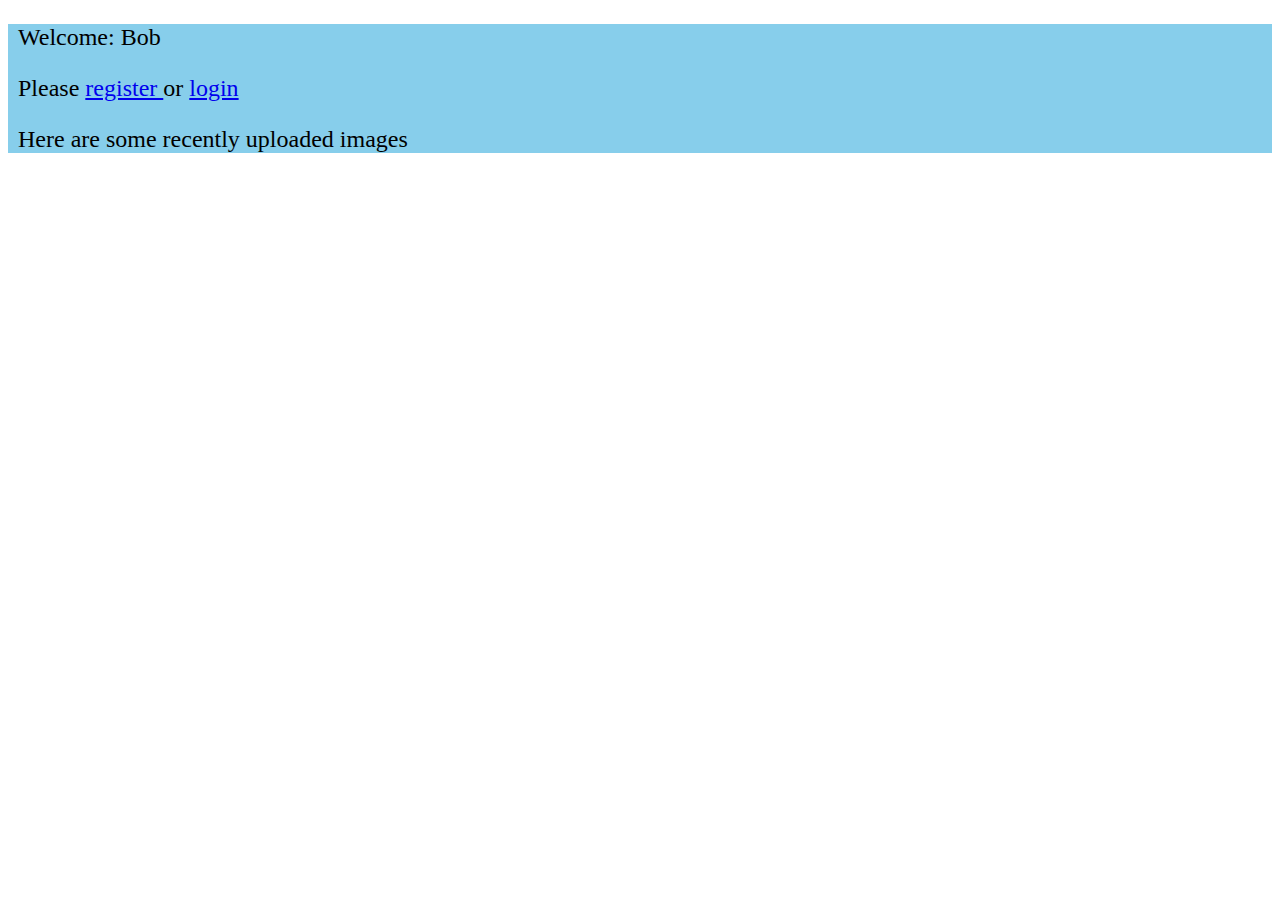
<file: src/main/resources/templates/index.html>
<!DOCTYPE html>
<html lang="en" xmlns:th="http://www.thymeleaf.org" xmlns:sec="www.thymeleaf.org/thymeleaf-extras-springsecurity4">
<head>
    <meta charset="UTF-8"/>

    <th:block th:replace="fragments/bootstrapheader :: bootstrap"></th:block>

    <title>Home</title>

</head>
<body>
<style>
    p {
        margin-left: 10px;
    }
    .myJumbotron {
        background-color:skyblue;
        font-size:150%;
    }


</style>
<div th:replace="fragments/bootstrapheader :: jquery"></div>
<div th:replace="fragments/navbar :: navbar"></div>
<div class = "col-md-10 col-md-offset-1">
    <div class="jumbotron myJumbotron">
        <p sec:authorize="isAuthenticated()">
          Welcome: <span sec:authentication="name">Bob</span>
        </p>
        <p sec:authorize="isAnonymous()">
            Please
            <a href = "/register">register </a>
             or
            <a href = "/login">login</a>
        </p>
        <p>Here are some recently uploaded images</p>
    </div>
</div>
<div class="row">
    <th:block th:each="image: ${imageList}">
        <div class="col-md-3">
            <br/>
            <br/>
            <i class = "size150 pe-7s-user"></i><a class = "size150" th:href = "@{'/userimages/' +${image.user.id}}" size = "14" th:text = "${image.user.name}"></a>
            <br/>
            <i class = "size150 pe-7s-like" size = "13" th:text = "${image.likesCount()}"></i>
            <i class = "tabsmall size150 pe-7s-comment" size = "13" th:text = "${image.commentCount()}"></i>
            <br/>
            <a th:href="@{'/view/' + ${image.id}}" th:utext="${image.imgsrc}"></a>
        </div>
    </th:block>
</div>
</body>
</html>
</file>
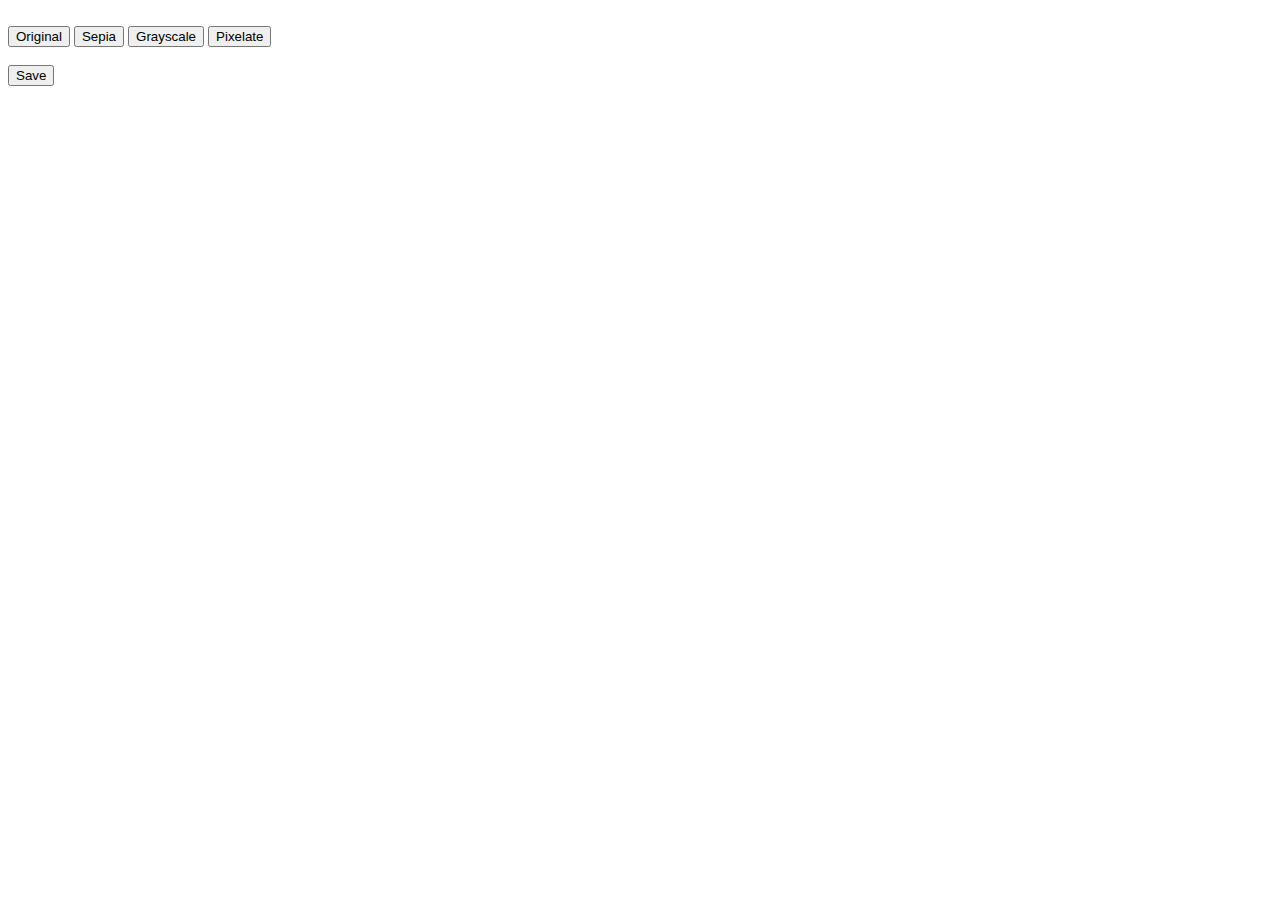
<file: src/main/resources/templates/filter.html>
<!DOCTYPE html>
<html xmlns="http://www.w3.org/1999/xhtml" xmlns:th="http://www.thymeleaf.org">
<head>

    <th:block th:replace="fragments/bootstrapheader :: bootstrap"></th:block>
</head>
<body>
<th:block th:replace="fragments/bootstrapheader :: jquery"></th:block>
<div th:replace="fragments/navbar :: navbar"></div>
<div class = "container" >
    <div id = "filter"><th:block th:utext="${original}"> </th:block></div>
    <br/>
    <button type="button" class="btn btn-primary" onclick="original()" id = "origin">Original</button>
    <button type="button" class="btn btn-primary" onclick="sepia()" id = "sepia">Sepia</button>
    <button type="button" class="btn btn-primary" onclick="bw()" id = "bw">Grayscale</button>
    <button type="button" class="btn btn-primary" onclick="pixelate()" id = "pixelate">Pixelate</button>
    <br/>
    <br/>
    <button type="button" class="btn btn-round btn-info" data-toggle="morphing" data-rotation-color="azure" onclick="saveFilter()">Save</button>
</div>


<script  th:inline="javascript">
    /*<![CDATA[*/
    var filterType = "original";
    function original() {
        document.getElementById("filter").innerHTML = [[${original}]];
        document.getElementById("origin").className = "btn btn-primary btn-fill";
        document.getElementById("sepia").className = "btn btn-primary";
        document.getElementById("bw").className = "btn btn-primary";
        document.getElementById("pixelate").className = "btn btn-primary";
        filterType = "original";
    }
    function sepia() {
        document.getElementById("filter").innerHTML = [[${sepiaUrl}]];
        document.getElementById("origin").className = "btn btn-primary";
        document.getElementById("sepia").className = "btn btn-primary btn-fill";
        document.getElementById("bw").className = "btn btn-primary";
        document.getElementById("pixelate").className = "btn btn-primary";
        filterType = "sepia";
    }
    function bw() {
        document.getElementById("filter").innerHTML = [[${bwUrl}]];
        document.getElementById("origin").className = "btn btn-primary";
        document.getElementById("sepia").className = "btn btn-primary";
        document.getElementById("bw").className = "btn btn-primary btn-fill";
        document.getElementById("pixelate").className = "btn btn-primary";
        filterType = "bw";
    }
    function pixelate() {
        document.getElementById("filter").innerHTML = [[${pixelateUrl}]];
        document.getElementById("origin").className = "btn btn-primary";
        document.getElementById("sepia").className = "btn btn-primary";
        document.getElementById("bw").className = "btn btn-primary";
        document.getElementById("pixelate").className = "btn btn-primary btn-fill";
        filterType = "pixelate";
    }
    function saveFilter(){
        window.location.href = "/savefilter/"+[[${imageId}]]+"/"+filterType;
    }
    /*]]>*/
    </script>

</body>
</html>
</file>
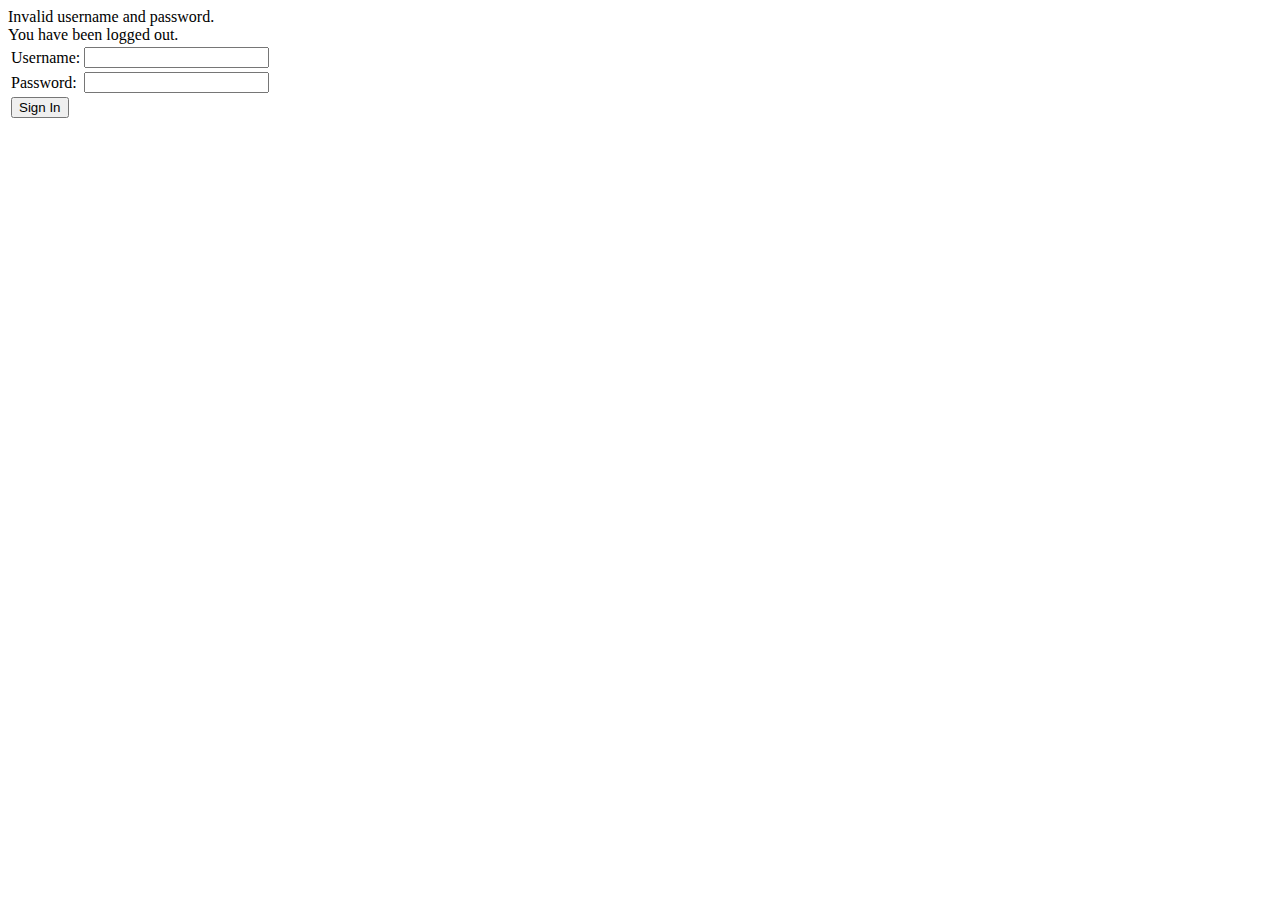
<file: src/main/resources/templates/login.html>
<!DOCTYPE html>
<html xmlns="http://www.w3.org/1999/xhtml" xmlns:th="http://www.thymeleaf.org"
xmlns:sec="http://www.thymeleaf.org/thymeleaf-extras-springsecurity3">
<head>

    <th:block th:replace="fragments/bootstrapheader :: bootstrap"></th:block>
</head>
<body>
<th:block th:replace="fragments/bootstrapheader :: jquery"></th:block>
    <div th:replace="fragments/navbar :: navbar"></div>
    <div class="wrapper">
        <div class="container">
    <div th:if="${param.error}">
    Invalid username and password.
    </div>
    <div th:if="${param.logout}">
    You have been logged out.
    </div>

        <form th:action="@{/login}" method="post">
            <table>
                    <tr>
                        <td> Username: </td>

                        <td><div th:class="(${param.error}) ? 'form-group has-error has-feedback': 'form-group'">
                                <input type="text" name="username"  class="form-control"/>
                            </div></td>
                    </tr>
                    <tr>
                        <td> Password:</td>
                        <td><div th:class="(${param.error}) ? 'form-group has-error has-feedback': 'form-group'">
                            <input type="password" name="password"  class="form-control"/>
                        </div></td>
                    </tr>

            <tr>
                <td><div>
                <button type="submit" class="btn btn-round btn-info" data-toggle="morphing" data-rotation-color="azure" value="Sign In">Sign In</button>
            </div></td>
            </tr>
            </table>
        </form>
    </div>
    </div>
</body>
</html>
</file>
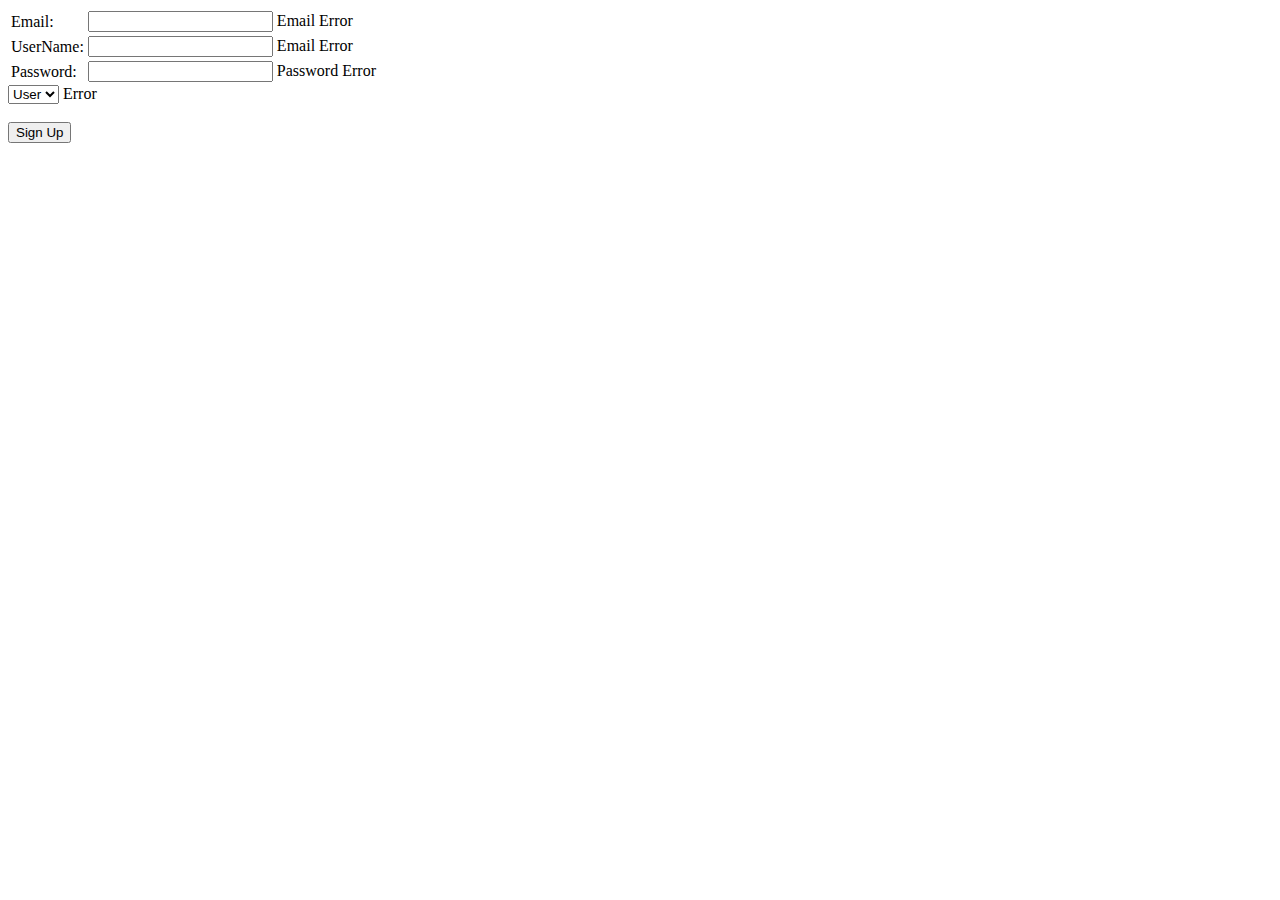
<file: src/main/resources/templates/register.html>
<!DOCTYPE html>
<html lang="en" xmlns:th="www.thymeleaf.org">
<head>

    <th:block th:replace="fragments/bootstrapheader :: bootstrap"></th:block>
    <title>Title</title>
</head>
<body>
<div th:replace="fragments/bootstrapheader :: jquery"></div>
<div th:replace="fragments/navbar :: navbar"></div>
<div class= "col-md-4 col-md-offset-1">
    <form autocomplete = "off" th:action="@{/register}" th:object="${user}" method="post">
        <table>
            <tr>
                <td> Email: </td>
                <td><div th:class="(${#fields.hasErrors('email')}) ? 'form-group has-error has-feedback': 'form-group'">
                    <input type="email" name="email"  class="form-control" th:field="*{email}"/>
                    <span th:if="${#fields.hasErrors('email')}" th:errors="*{email}">Email Error</span>
                </div></td>
            </tr>
            <tr>
                <td> UserName:</td>
                <td><div th:class="(${#fields.hasErrors('name')}) ? 'form-group has-error has-feedback': 'form-group'">
                    <input type="text" name="name"  class="form-control" th:field="*{name}"/>
                    <span th:if="${#fields.hasErrors('email')}" th:errors="*{email}">Email Error</span>
                </div></td>
            </tr>
            <tr>
                <td> Password:</td>
                <td><div th:class="(${#fields.hasErrors('password')}) ? 'form-group has-error has-feedback': 'form-group'">
                    <input type="password" name="password"  class="form-control" th:field="*{password}"/>
                    <span th:if="${#fields.hasErrors('password')}" th:errors="*{password}">Password Error</span>
                </div></td>
            </tr>
        </table>

        <select class="selectpicker" data-style="form-control" data-width="25%" title = "Choose Account Type" th:field = "*{authority}">

            <option value="USER">User</option>
        </select>
        <span th:if="${#fields.hasErrors('authority')}" th:errors="*{authority}">Error</span>
        <br/>
        <br/>
        <div class= "col-md-3">
            <button type="submit" class="btn btn-round btn-info" data-toggle="morphing" data-rotation-color="azure" value="Sign Up">Sign Up</button>
        </div>
    </form>
</div>
</body>
</html>
</file>
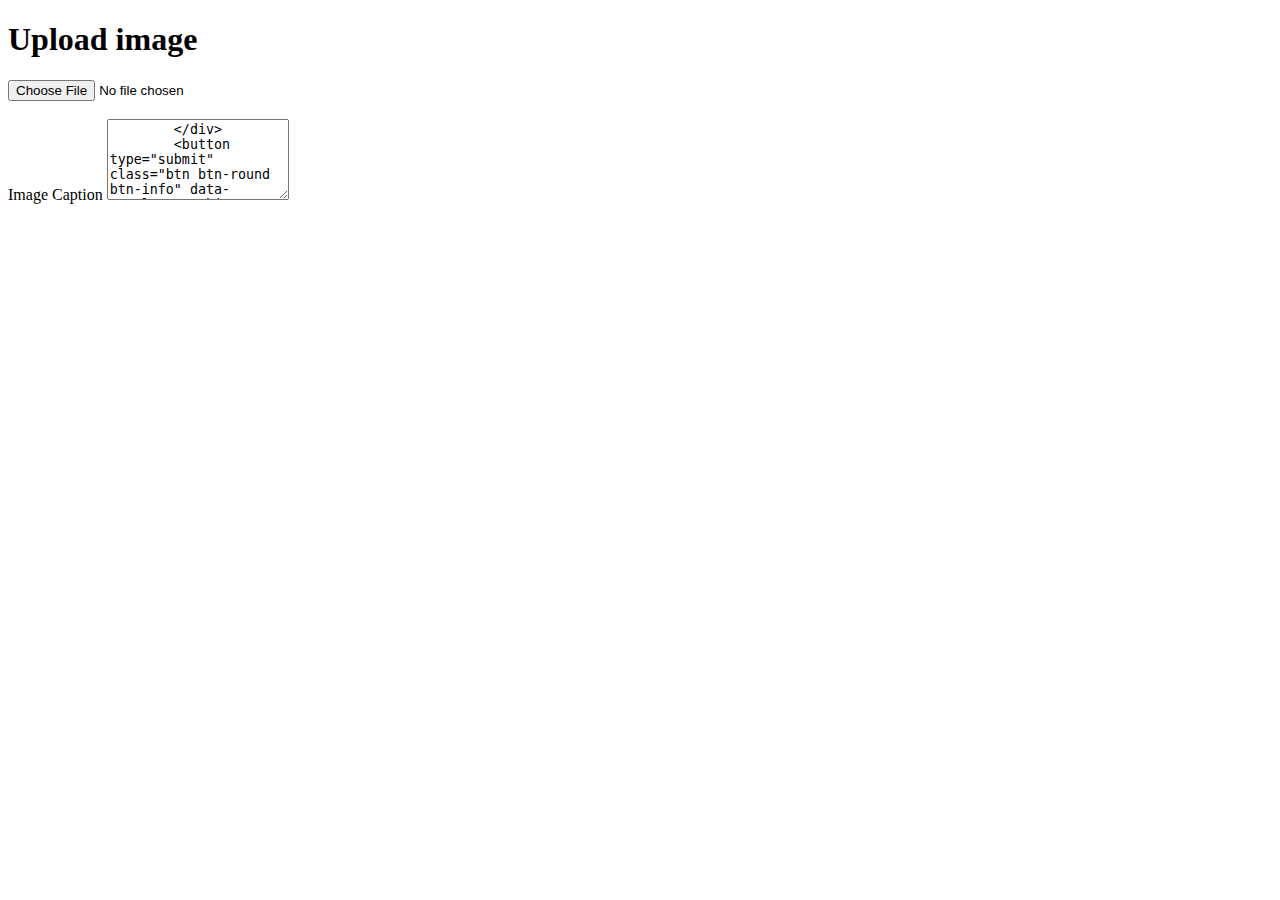
<file: src/main/resources/templates/upload.html>
<!DOCTYPE html>
<html lang="en" xmlns:th="www.thymeleaf.org" xmlns:sec="www.thymeleaf.org/extras/spring-security">
<head>
    <title>Upload</title>
    <th:block th:replace="base :: bootstrap"></th:block>

</head>
<body>
<div th:replace="fragments/navbar :: navbar"></div>

<div class="container">
    <h1>Upload image</h1>
    <form th:object="${image}" method="POST" action="/upload" enctype="multipart/form-data">
        <input type="file" name="file"/><br/><br/>
        <div class="form-group" style = "width:400px">
            <label for="caption">Image Caption</label>
            <textarea class="form-control" rows="5" id="caption" name = "caption" th:field="*{caption}"/>
        </div>
        <button type="submit" class="btn btn-round btn-info" data-toggle="morphing" data-rotation-color="azure">Upload</button>
    </form>
    <div th:if="${message}">
        <h2 th:text="${message}"/><br/><br/>
    </div>

<th:block th:replace="fragments/bootstrapheader :: jquery"></th:block>


</body>
</html>
</file>
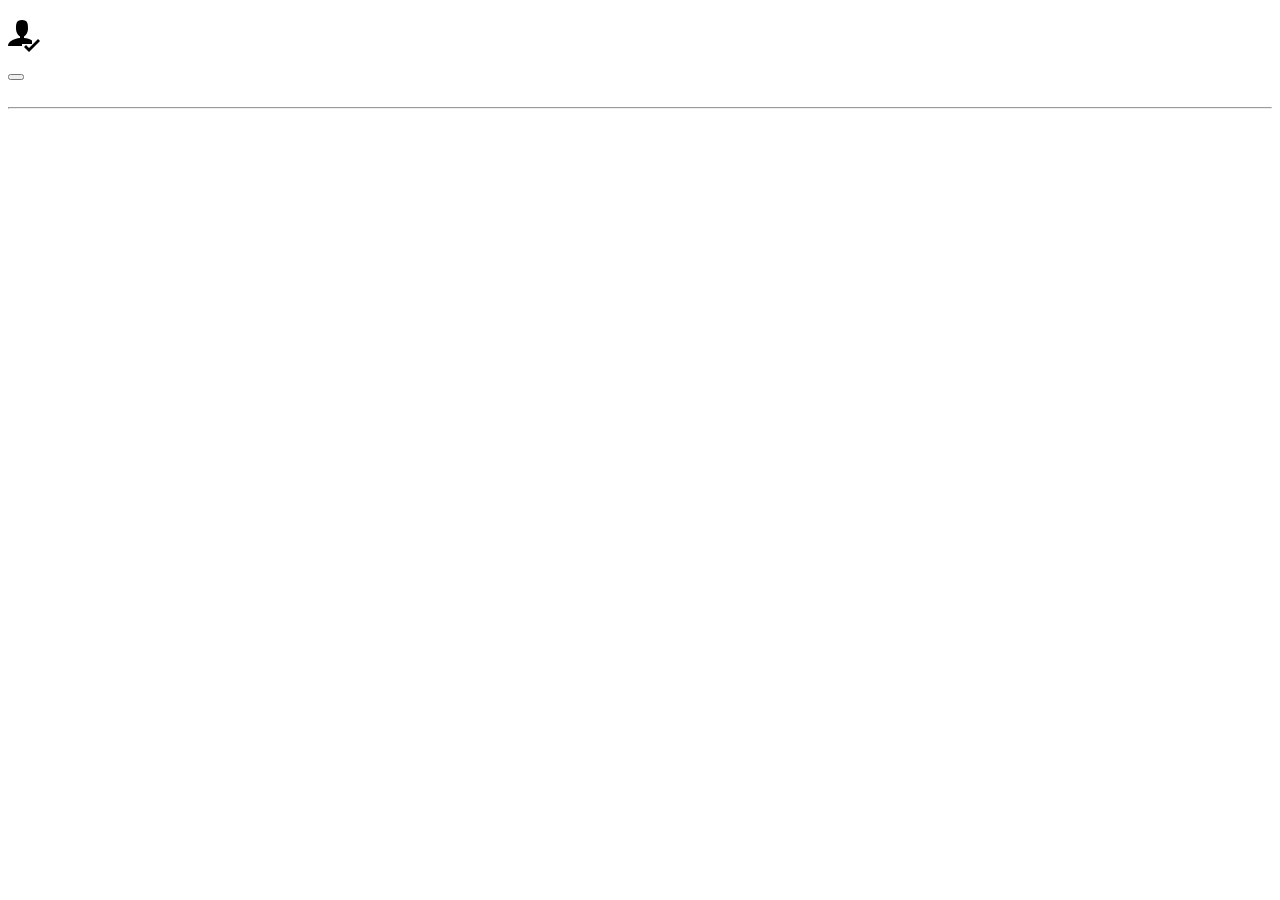
<file: src/main/resources/templates/userimages.html>
<!DOCTYPE html>
<html lang="en" xmlns:th="http://www.thymeleaf.org">
<head>
    <th:block th:replace="fragments/bootstrapheader :: bootstrap"></th:block>
</head>
<body>
<th:block th:replace="fragments/bootstrapheader :: jquery"></th:block>
<div th:replace="fragments/navbar :: navbar"></div>
<div class="row">
    <div class = "col-md-6 col-md-offset-1">
        <font size="16" th:text = "${user.name}"></font>
        <svg th:if="${followButton} == 'Click to Unfollow'" width="32" height="32" viewBox="0 0 32 32" id = "user" >
            <path class = "icon-blue" d="M30 19l-9 9-3-3-2 2 5 5 11-11z"></path>
            <path class = "icon-blue" d="M14 24h10v-3.598c-2.101-1.225-4.885-2.066-8-2.321v-1.649c2.203-1.242 4-4.337 4-7.432 0-4.971 0-9-6-9s-6 4.029-6 9c0 3.096 1.797 6.191 4 7.432v1.649c-6.784 0.555-12 3.888-12 7.918h14v-2z"></path>
        </svg>
        <br/>
        <button type="button" class="btn btn-primary" onclick="follow()" id = "followBUtton" th:text = "${followButton}"></button>
    </div></div>
<br/>
<hr/>

<div class="row">
    <th:block th:each="image: ${imageList}">
        <div class="col-md-3">
            <br/>
            <br/>
            <i class = "size150 pe-7s-like" size = "13" th:text = "${image.likesCount()}"></i>
            <i class = "tabsmall size150 pe-7s-comment" size = "13" th:text = "${image.commentCount()}"></i>
            <br/>
            <a th:href="@{'/view/' + ${image.id}}" th:utext="${image.imgsrc}"></a>
        </div>
    </th:block>
</div>

<script  th:inline="javascript">
    /*<![CDATA[*/

    function follow() {
        window.location.href = "/followfromuser/"+[[${user.id}]];
    }
    /*]]>*/
</script>
</body>
</html>
</file>
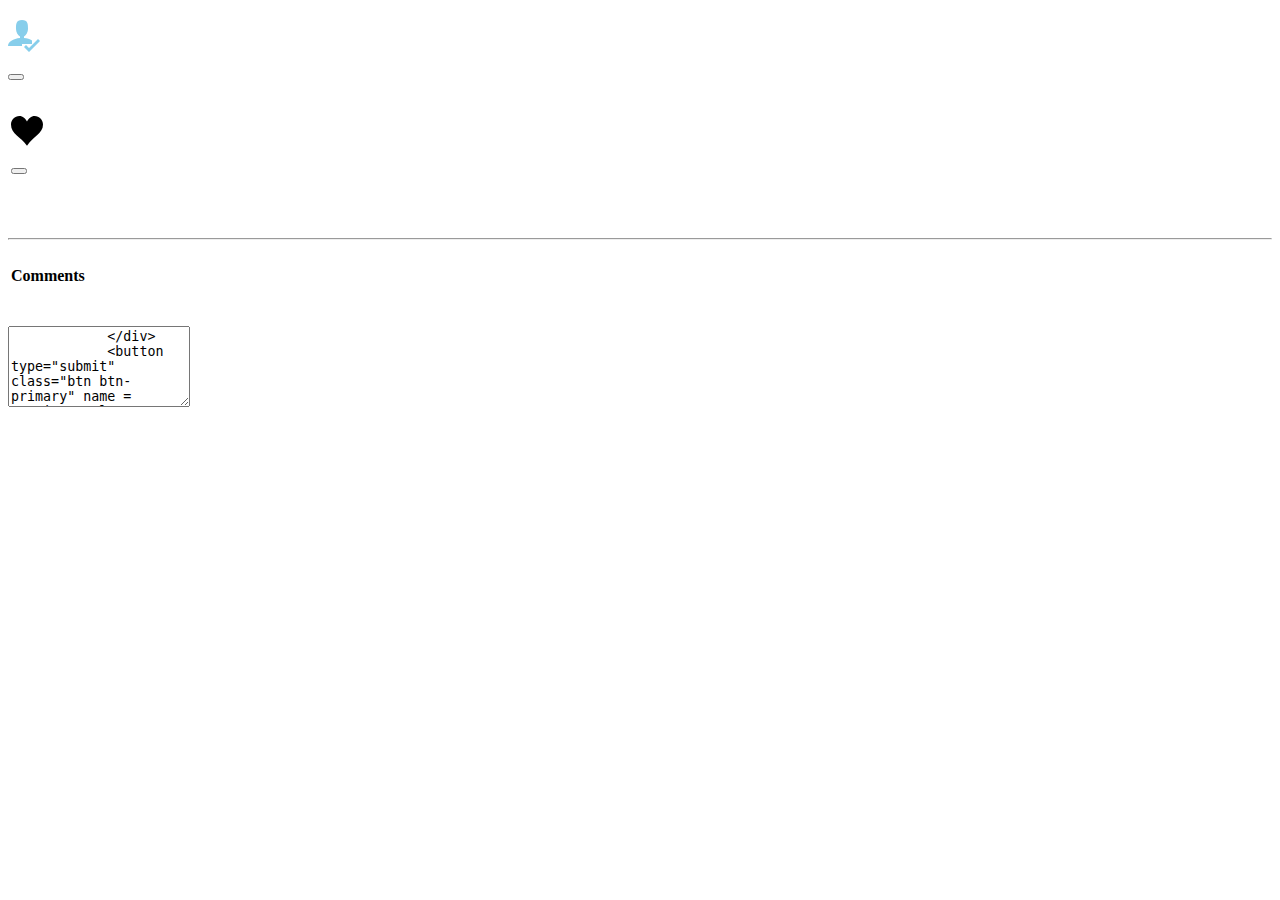
<file: src/main/resources/templates/view.html>
<!DOCTYPE html>
<html lang="en" xmlns:th="http://www.thymeleaf.org">
<head>
    <th:block th:replace="fragments/bootstrapheader :: bootstrap"></th:block>
    <title>Image</title>
</head>
<body>
<style>
    .icon-gray {
        fill:gray
    }

    .icon-blue {
        fill:skyblue
    }

    .icon-red {
        fill: red;
    }


</style>
<th:block th:replace="fragments/bootstrapheader :: jquery"></th:block>
<div th:replace="fragments/navbar :: navbar"></div>

<div class="row">
    <div class="col-md-3 col-md-offset-2">

        <font size="16" th:text = "${image.user.name}"></font>
        <svg th:if="${followButton} == 'Click to Unfollow'" width="32" height="32" viewBox="0 0 32 32" id = "user" >
            <path class = "icon-blue" d="M30 19l-9 9-3-3-2 2 5 5 11-11z"></path>
            <path class = "icon-blue" d="M14 24h10v-3.598c-2.101-1.225-4.885-2.066-8-2.321v-1.649c2.203-1.242 4-4.337 4-7.432 0-4.971 0-9-6-9s-6 4.029-6 9c0 3.096 1.797 6.191 4 7.432v1.649c-6.784 0.555-12 3.888-12 7.918h14v-2z"></path>
        </svg>
        <br/>
        <button type="button" class="btn btn-primary" onclick="follow()" id = "followBUtton" th:text = "${followButton}"></button>
        <br/>
        <div><br/></div>
        <th:block th:utext="${image.imgsrc}"></th:block>

    </div>
    <div class="col-md-4">
        <table>
            <tr>
                <td><svg width="32" height="32" viewBox="0 0 32 32" id = "heart"  >
                    <path th:class="${likeButton} == 'Click to Unlike'? 'icon-red':'icon-gray'"
                          d="M23.6 2c-3.363 0-6.258 2.736-7.599 5.594-1.342-2.858-4.237-5.594-7.601-5.594-4.637 0-8.4 3.764-8.4 8.401 0 9.433 9.516 11.906 16.001 21.232 6.13-9.268 15.999-12.1 15.999-21.232 0-4.637-3.763-8.401-8.4-8.401z"></path>
                    </svg><font size="16" th:text="${likeCount}"></font>
                    <br/>

                    <button type="button" class="btn btn-primary" id = "likeButton" onclick = "like()" th:text = "${likeButton}"></button>

                    <br/>
                    <br/>
                    <br/>

                    <p size="13" th:text="${image.caption}"></p>
                </td>
            </tr>
        </table>
        <hr>
        <table>
            <th><p>Comments</p></th>

            <tr th:each="comment: ${commentList}">
                <td>
                    <a th:href = "@{'/userimages/' + ${comment.user.id}}" th:text = "${comment.user.getName()}"></a>
                    <div th:text = "${comment.text}"></div>
                <br/>

                </td>
            </tr>
        </table>
        <form th:action="@{/addcomment/{id} (id = ${image.id})}" th:object="${comment}" method="post">
            <div class="form-group">
                <textarea class="form-control" rows="5" id="text" th:field="*{text}"/>
            </div>
            <button type="submit" class="btn btn-primary" name = "action" value = "submit">Add Comment</button>
        </form>
    </div>
</div>


<script  th:inline="javascript">
    /*<![CDATA[*/
    function like() {
        window.location.href = "/like/"+[[${image.id}]];
    }

    function follow() {
        window.location.href = "/followfromimage/"+[[${image.id}]];
    }
    /*]]>*/
</script>
</body>
</html>
</file>
